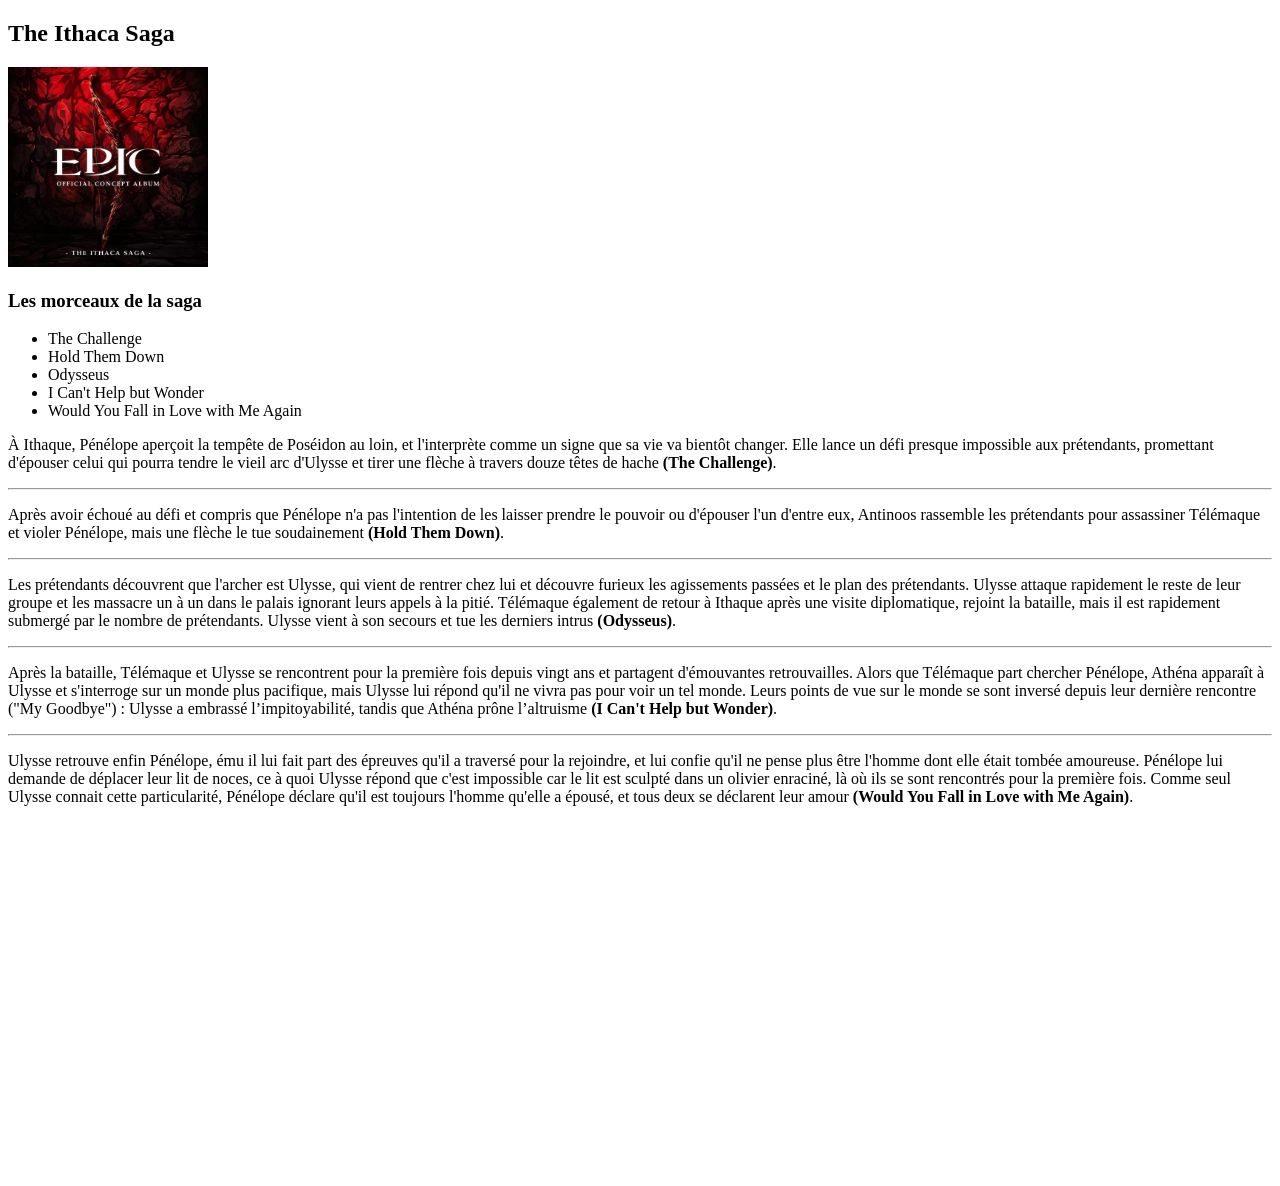
<file: page10.html>
<!DOCTYPE html>
<html lang="en">
<head>
    <meta charset="UTF-8">
    <meta name="viewport" content="width=device-width, initial-scale=1.0">
    <title>The Ithaca Saga</title>
    <link rel="stylesheet" href="" class="css">
</head>
<body>
    <div class="center">
        <H2 class="rouge1">The Ithaca Saga</H2>
        <img src="Image/9_Ithaca_Saga.jpg" alt="" width="200">
    </div>
    <h3>Les morceaux de la saga</h3>
    <ul>
        <li>The Challenge</li>
        <li>Hold Them Down</li>
        <li>Odysseus</li>
        <li>I Can't Help but Wonder</li>
        <li>Would You Fall in Love with Me Again</li>
    </ul>
    <p>À Ithaque, Pénélope aperçoit la tempête de Poséidon au loin, et l'interprète comme un signe que sa vie va bientôt
        changer. Elle lance un défi presque impossible aux prétendants, promettant d'épouser celui qui pourra tendre le
        vieil arc d'Ulysse et tirer une flèche à travers douze têtes de hache <strong>(The Challenge)</strong>.</p>
    <hr>
    <p>Après avoir échoué au défi et compris que Pénélope n'a pas l'intention de les laisser prendre le pouvoir ou
        d'épouser l'un d'entre eux, Antinoos rassemble les prétendants pour assassiner Télémaque et violer Pénélope,
        mais une flèche le tue soudainement <strong>(Hold Them Down)</strong>.</p>
    <hr>
    <p>Les prétendants découvrent que l'archer est Ulysse, qui vient de rentrer chez lui et découvre furieux les
        agissements passées et le plan des prétendants. Ulysse attaque rapidement le reste de leur groupe et les
        massacre un à un dans le palais ignorant leurs appels à la pitié. Télémaque également de retour à Ithaque après
        une visite diplomatique, rejoint la bataille, mais il est rapidement submergé par le nombre de prétendants.
        Ulysse vient à son secours et tue les derniers intrus <strong>(Odysseus)</strong>.</p>
    <hr>
    <p>Après la bataille, Télémaque et Ulysse se rencontrent pour la première fois depuis vingt ans et partagent
        d'émouvantes retrouvailles. Alors que Télémaque part chercher Pénélope, Athéna apparaît à Ulysse et s'interroge
        sur un monde plus pacifique, mais Ulysse lui répond qu'il ne vivra pas pour voir un tel monde. Leurs points de
        vue sur le monde se sont inversé depuis leur dernière rencontre ("My Goodbye") : Ulysse a embrassé
        l’impitoyabilité, tandis que Athéna prône l’altruisme <strong>(I Can't Help but Wonder)</strong>.</p>
    <hr>
    <p>Ulysse retrouve enfin Pénélope, ému il lui fait part des épreuves qu'il a traversé pour la rejoindre, et lui
        confie qu'il ne pense plus être l'homme dont elle était tombée amoureuse. Pénélope lui demande de déplacer leur
        lit de noces, ce à quoi Ulysse répond que c'est impossible car le lit est sculpté dans un olivier enraciné, là
        où ils se sont rencontrés pour la première fois. Comme seul Ulysse connait cette particularité, Pénélope déclare
        qu'il est toujours l'homme qu'elle a épousé, et tous deux se déclarent leur amour <strong>(Would You Fall in
            Love with Me Again)</strong>.</p>
    <iframe data-testid="embed-iframe" style="border-radius:12px"
        src="https://open.spotify.com/embed/album/4pCY75ii3U3OnAvSAdYaGU?utm_source=generator&si=295d3a78f40649ef"
        width="100%" height="352" frameBorder="0" allowfullscreen=""
        allow="autoplay; clipboard-write; encrypted-media; fullscreen; picture-in-picture" loading="lazy"></iframe>
</body>
</html>
</file>
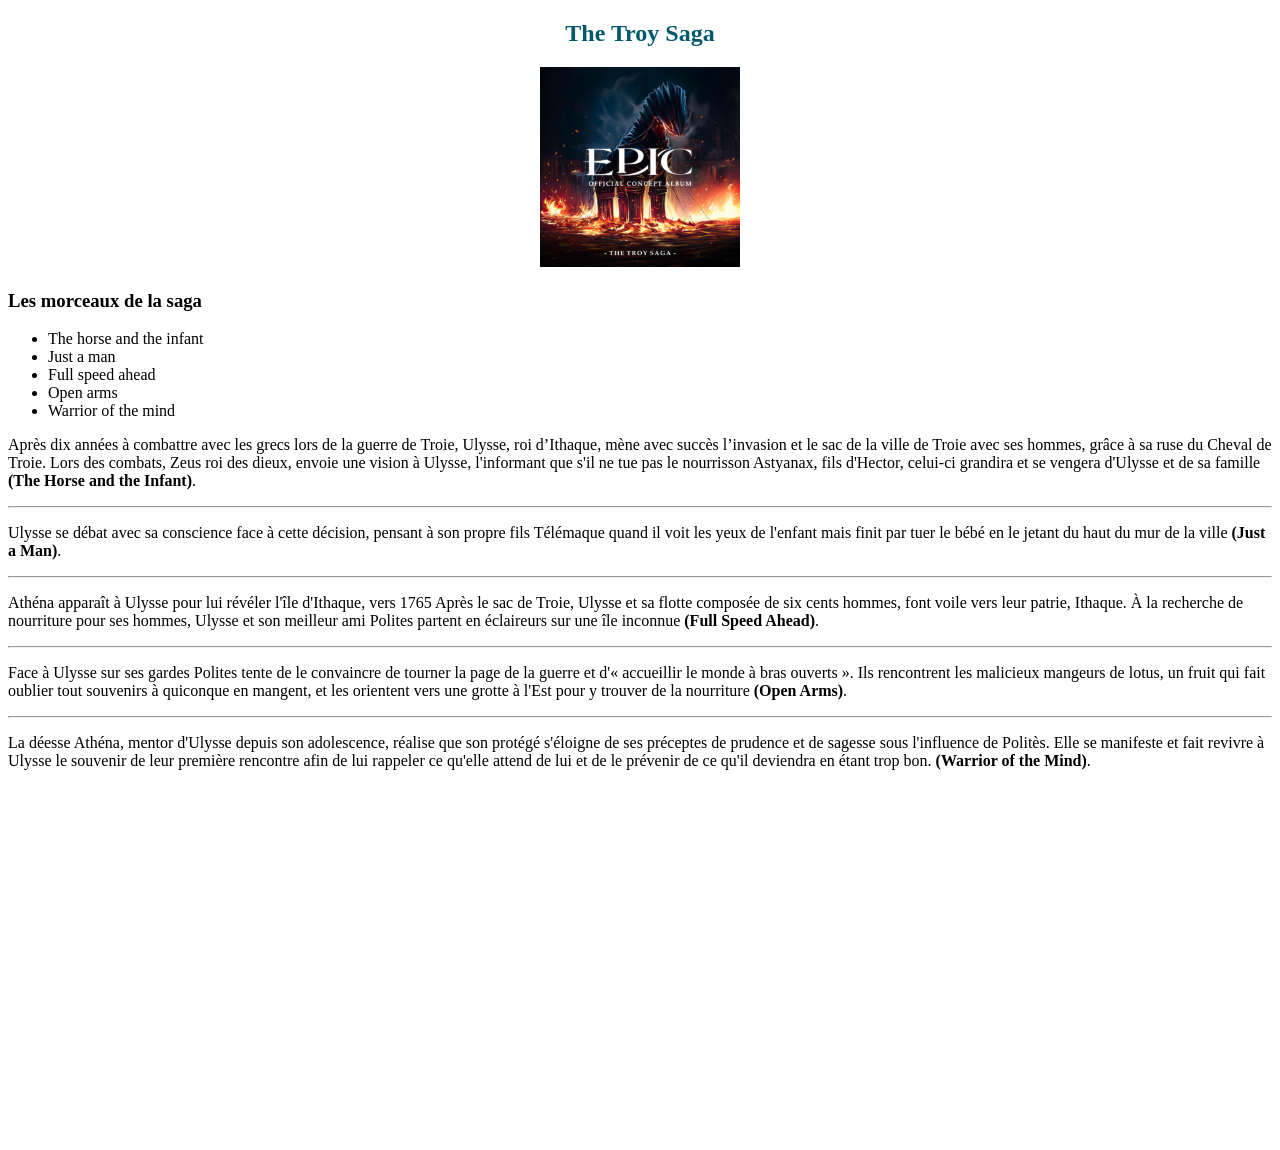
<file: page2.html>
<!DOCTYPE html>
<html lang="en">
<head>
    <meta charset="UTF-8">
    <meta name="viewport" content="width=device-width, initial-scale=1.0">
    <title>The troy saga</title>
    <link rel="stylesheet" href="style.css">
</head>
<body>
    <div class="center">
        <H2 class="bleu">The Troy Saga</H2>
        <img src="Image/1_Troy_Saga.jpg" alt="" width="200">
    </div>
    <div></div>
    <h3>Les morceaux de la saga</h3>
    <ul>
        <li>The horse and the infant</li>
        <li>Just a man</li>
        <li>Full speed ahead</li>
        <li>Open arms</li>
        <li>Warrior of the mind</li>
    </ul>
    <p>Après dix années à combattre avec les grecs lors de la guerre de Troie, Ulysse, roi d’Ithaque, mène avec succès
        l’invasion et le sac de la ville de Troie avec ses hommes, grâce à sa ruse du Cheval de Troie. Lors des combats,
        Zeus roi des dieux, envoie une vision à Ulysse, l'informant que s'il ne tue pas le nourrisson Astyanax, fils
        d'Hector, celui-ci grandira et se vengera d'Ulysse et de sa famille <span class="gras">(The Horse and the
            Infant)</span>.</p>
    <hr>
    <p>Ulysse se débat avec sa conscience face à cette décision, pensant à son propre fils Télémaque quand il voit les
        yeux de l'enfant mais finit par tuer le bébé en le jetant du haut du mur de la ville <span class="gras">(Just a
            Man)</span>.</p>
    <hr>
    <p>Athéna apparaît à Ulysse pour lui révéler l'île d'Ithaque, vers 1765
        Après le sac de Troie, Ulysse et sa flotte composée de six cents hommes, font voile vers leur patrie, Ithaque. À
        la recherche de nourriture pour ses hommes, Ulysse et son meilleur ami Polites partent en éclaireurs sur une île
        inconnue <span class="gras">(Full Speed Ahead)</span>.</p>
    <hr>
    <p>Face à Ulysse sur ses gardes Polites tente de le convaincre de tourner la page de la guerre et d'« accueillir le
        monde à bras ouverts ». Ils rencontrent les malicieux mangeurs de lotus, un fruit qui fait oublier tout
        souvenirs à quiconque en mangent, et les orientent vers une grotte à l'Est pour y trouver de la nourriture <span
            class="gras">(Open Arms)</span>.</p>
    <hr>
    <p>La déesse Athéna, mentor d'Ulysse depuis son adolescence, réalise que son protégé s'éloigne de ses préceptes de
        prudence et de sagesse sous l'influence de Politès. Elle se manifeste et fait revivre à Ulysse le souvenir de
        leur première rencontre afin de lui rappeler ce qu'elle attend de lui et de le prévenir de ce qu'il deviendra en
        étant trop bon. <span class="gras">(Warrior of the Mind)</span>.</p>
    <iframe data-testid="embed-iframe" style="border-radius:12px"
        src="https://open.spotify.com/embed/album/2j94jmFiOvCwS8Oj6br91A?utm_source=generator&si=d9adc376e6264d10"
        width="100%" height="352" frameBorder="0" allowfullscreen=""
        allow="autoplay; clipboard-write; encrypted-media; fullscreen; picture-in-picture" loading="lazy"></iframe>
</body>
</html>
</file>
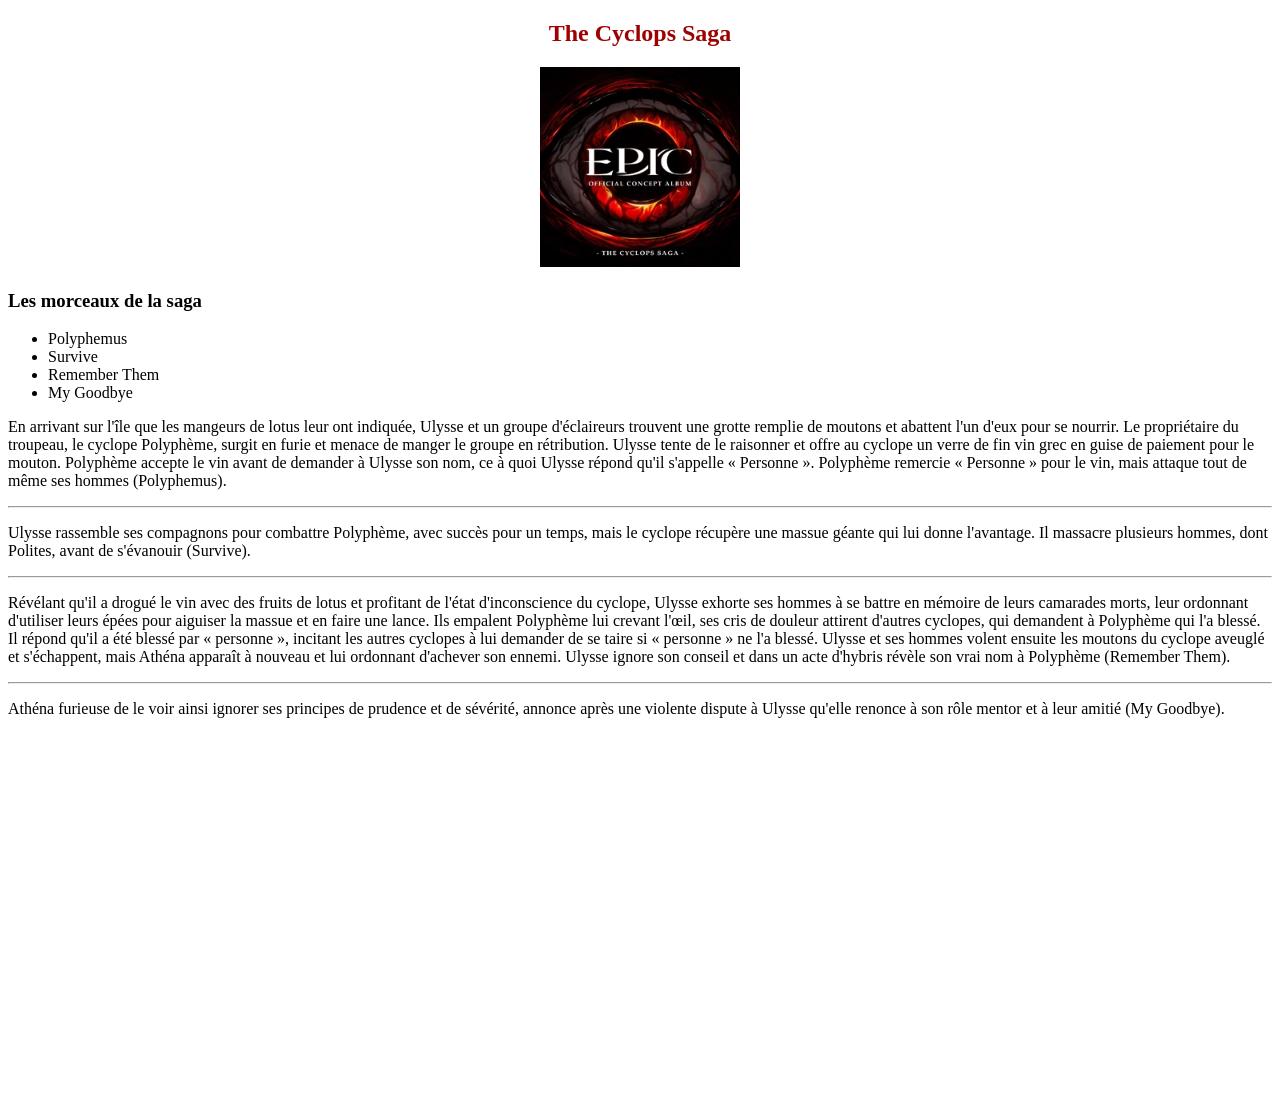
<file: page3.html>
<!DOCTYPE html>
<html lang="en">
<head>
    <meta charset="UTF-8">
    <meta name="viewport" content="width=device-width, initial-scale=1.0">
    <title>The Cyclops Saga</title>
    <link rel="stylesheet" href="style.css">
</head>
<body>
    <div class="center">
        <H2 class="rouge1">The Cyclops Saga</H2>
        <img src="Image/2_Cyclops_Saga.jpg" alt="" width="200">
    </div>
    <h3>Les morceaux de la saga</h3>
    <ul>
        <li>Polyphemus</li>
        <li>Survive</li>
        <li>Remember Them</li>
        <li>My Goodbye</li>
    </ul>
    <p>En arrivant sur l'île que les mangeurs de lotus leur ont indiquée, Ulysse et un groupe d'éclaireurs trouvent une
        grotte remplie de moutons et abattent l'un d'eux pour se nourrir. Le propriétaire du troupeau, le cyclope
        Polyphème, surgit en furie et menace de manger le groupe en rétribution. Ulysse tente de le raisonner et offre
        au cyclope un verre de fin vin grec en guise de paiement pour le mouton. Polyphème accepte le vin avant de
        demander à Ulysse son nom, ce à quoi Ulysse répond qu'il s'appelle « Personne ». Polyphème remercie « Personne »
        pour le vin, mais attaque tout de même ses hommes <span class="200">(Polyphemus)</span>.</p>
    <hr>
    <p>Ulysse rassemble ses compagnons pour combattre Polyphème, avec succès pour un temps, mais le cyclope récupère une
        massue géante qui lui donne l'avantage. Il massacre plusieurs hommes, dont Polites, avant de s'évanouir <span
            class="200">(Survive)</span>.</p>
    <hr>
    <p>Révélant qu'il a drogué le vin avec des fruits de lotus et profitant de l'état d'inconscience du cyclope, Ulysse
        exhorte ses hommes à se battre en mémoire de leurs camarades morts, leur ordonnant d'utiliser leurs épées pour
        aiguiser la massue et en faire une lance. Ils empalent Polyphème lui crevant l'œil, ses cris de douleur attirent
        d'autres cyclopes, qui demandent à Polyphème qui l'a blessé. Il répond qu'il a été blessé par « personne »,
        incitant les autres cyclopes à lui demander de se taire si « personne » ne l'a blessé. Ulysse et ses hommes
        volent ensuite les moutons du cyclope aveuglé et s'échappent, mais Athéna apparaît à nouveau et lui ordonnant
        d'achever son ennemi. Ulysse ignore son conseil et dans un acte d'hybris révèle son vrai nom à Polyphème <span
            class="200">(Remember Them)</span>.</p>
    <hr>
    <p>Athéna furieuse de le voir ainsi ignorer ses principes de prudence et de sévérité, annonce après une violente
        dispute à Ulysse qu'elle renonce à son rôle mentor et à leur amitié <span class="200">(My Goodbye)</span>.</p>
    <iframe data-testid="embed-iframe" style="border-radius:12px"
        src="https://open.spotify.com/embed/album/6mrR0SC0ElLQiHxoB3juPZ?utm_source=generator&si=faf278513cbd4aad"
        width="100%" height="352" frameBorder="0" allowfullscreen=""
        allow="autoplay; clipboard-write; encrypted-media; fullscreen; picture-in-picture" loading="lazy"></iframe>
</body>
</html>
</file>
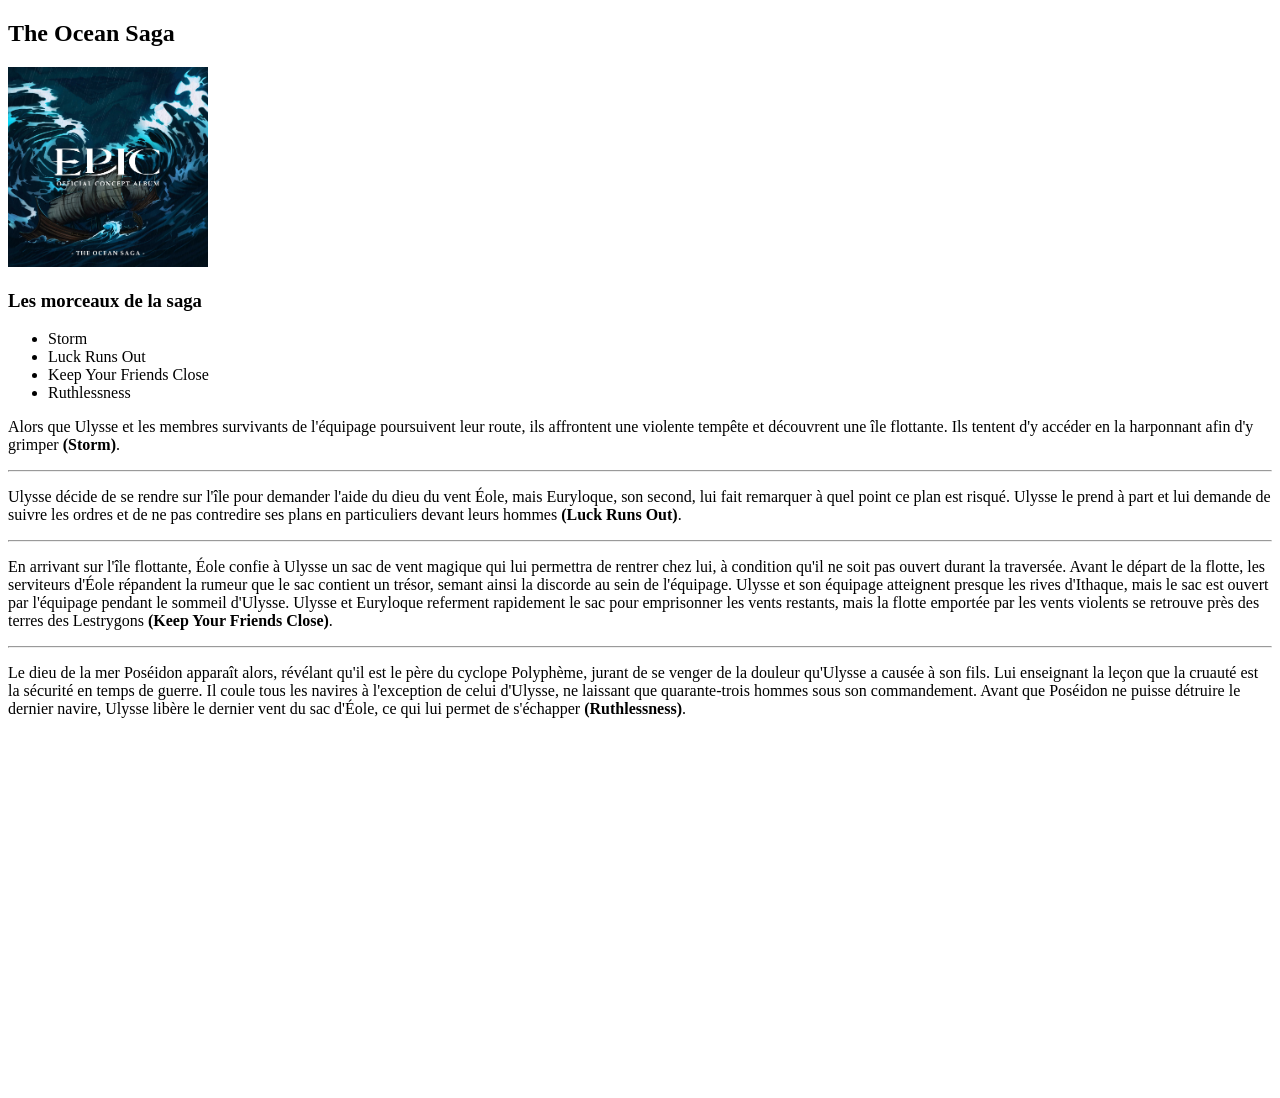
<file: page4.html>
<!DOCTYPE html>
<html lang="en">
<head>
    <meta charset="UTF-8">
    <meta name="viewport" content="width=device-width, initial-scale=1.0">
    <title>The Ocean Saga</title>
    <link rel="stylesheet" href="" class="css">
</head>
<body>
    <div class="center">
        <H2 class="bleu">The Ocean Saga</H2>
        <img src="Image/3_Ocean_Saga.jpg" alt="" width="200">
    </div>
    <h3>Les morceaux de la saga</h3>
    <ul>
        <li>Storm</li>
        <li>Luck Runs Out</li>
        <li>Keep Your Friends Close</li>
        <li>Ruthlessness</li>
    </ul>
    <p>Alors que Ulysse et les membres survivants de l'équipage poursuivent leur route, ils affrontent une violente
        tempête et découvrent une île flottante. Ils tentent d'y accéder en la harponnant afin d'y grimper
        <strong>(Storm)</strong>.</p>
    <hr>
    <p>Ulysse décide de se rendre sur l'île pour demander l'aide du dieu du vent Éole, mais Euryloque, son second, lui
        fait remarquer à quel point ce plan est risqué. Ulysse le prend à part et lui demande de suivre les ordres et de
        ne pas contredire ses plans en particuliers devant leurs hommes <strong>(Luck Runs Out)</strong>.</p>
    <hr>
    <p>En arrivant sur l'île flottante, Éole confie à Ulysse un sac de vent magique qui lui permettra de rentrer chez
        lui, à condition qu'il ne soit pas ouvert durant la traversée. Avant le départ de la flotte, les serviteurs
        d'Éole répandent la rumeur que le sac contient un trésor, semant ainsi la discorde au sein de l'équipage. Ulysse
        et son équipage atteignent presque les rives d'Ithaque, mais le sac est ouvert par l'équipage pendant le sommeil
        d'Ulysse. Ulysse et Euryloque referment rapidement le sac pour emprisonner les vents restants, mais la flotte
        emportée par les vents violents se retrouve près des terres des Lestrygons <strong>(Keep Your Friends
            Close)</strong>.</p>
    <hr>
    <p>Le dieu de la mer Poséidon apparaît alors, révélant qu'il est le père du cyclope Polyphème, jurant de se venger
        de la douleur qu'Ulysse a causée à son fils. Lui enseignant la leçon que la cruauté est la sécurité en temps de
        guerre. Il coule tous les navires à l'exception de celui d'Ulysse, ne laissant que quarante-trois hommes sous
        son commandement. Avant que Poséidon ne puisse détruire le dernier navire, Ulysse libère le dernier vent du sac
        d'Éole, ce qui lui permet de s'échapper <strong>(Ruthlessness)</strong>.</p>
    <iframe data-testid="embed-iframe" style="border-radius:12px"
        src="https://open.spotify.com/embed/album/6q6FBKPiH2waQezdzpxhuz?utm_source=generator&si=799abc243eae4d72"
        width="100%" height="352" frameBorder="0" allowfullscreen=""
        allow="autoplay; clipboard-write; encrypted-media; fullscreen; picture-in-picture" loading="lazy"></iframe>
</body>
</html>
</file>
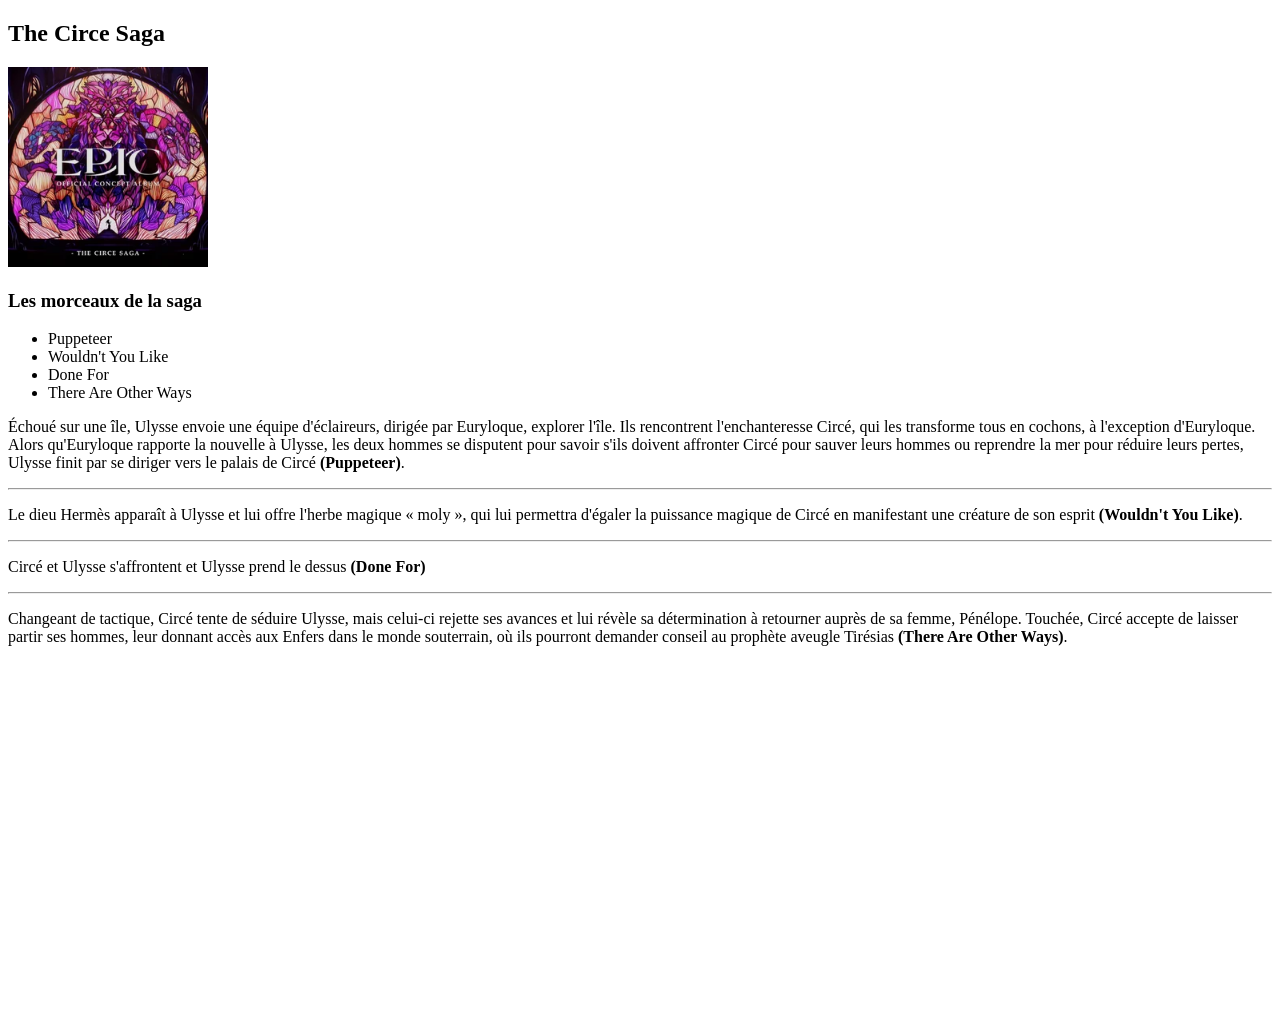
<file: page5.html>
<!DOCTYPE html>
<html lang="en">
<head>
    <meta charset="UTF-8">
    <meta name="viewport" content="width=device-width, initial-scale=1.0">
    <title>The Circe Saga</title>
    <link rel="stylesheet" href="" class="css">
</head>
<body>
    <div class="center">
        <H2 class="violet">The Circe Saga</H2>
        <img src="Image/4_Circe_Saga.jpg" alt="" width="200">
    </div>
    <h3>Les morceaux de la saga</h3>
    <ul>
        <li>Puppeteer</li>
        <li>Wouldn't You Like</li>
        <li>Done For</li>
        <li>There Are Other Ways</li>
    </ul>
    <p>Échoué sur une île, Ulysse envoie une équipe d'éclaireurs, dirigée par Euryloque, explorer l'île. Ils rencontrent
        l'enchanteresse Circé, qui les transforme tous en cochons, à l'exception d'Euryloque. Alors qu'Euryloque
        rapporte la nouvelle à Ulysse, les deux hommes se disputent pour savoir s'ils doivent affronter Circé pour
        sauver leurs hommes ou reprendre la mer pour réduire leurs pertes, Ulysse finit par se diriger vers le palais de
        Circé <strong>(Puppeteer)</strong>.</p>
    <hr>
    <p>Le dieu Hermès apparaît à Ulysse et lui offre l'herbe magique « moly », qui lui permettra d'égaler la puissance
        magique de Circé en manifestant une créature de son esprit <strong>(Wouldn't You Like)</strong>.</p>
    <hr>
    <p>Circé et Ulysse s'affrontent et Ulysse prend le dessus <strong>(Done For)</strong></p>
    <hr>
    <p>Changeant de tactique, Circé tente de séduire Ulysse, mais celui-ci rejette ses avances et lui révèle sa
        détermination à retourner auprès de sa femme, Pénélope. Touchée, Circé accepte de laisser partir ses hommes,
        leur donnant accès aux Enfers dans le monde souterrain, où ils pourront demander conseil au prophète aveugle
        Tirésias <strong>(There Are Other Ways)</strong>.</p>
    <iframe data-testid="embed-iframe" style="border-radius:12px"
        src="https://open.spotify.com/embed/album/2Xlrm43zAvq1pcF8jDGD1N?utm_source=generator&si=30648c99562e470b"
        width="100%" height="352" frameBorder="0" allowfullscreen=""
        allow="autoplay; clipboard-write; encrypted-media; fullscreen; picture-in-picture" loading="lazy"></iframe>
</body>
</html>
</file>
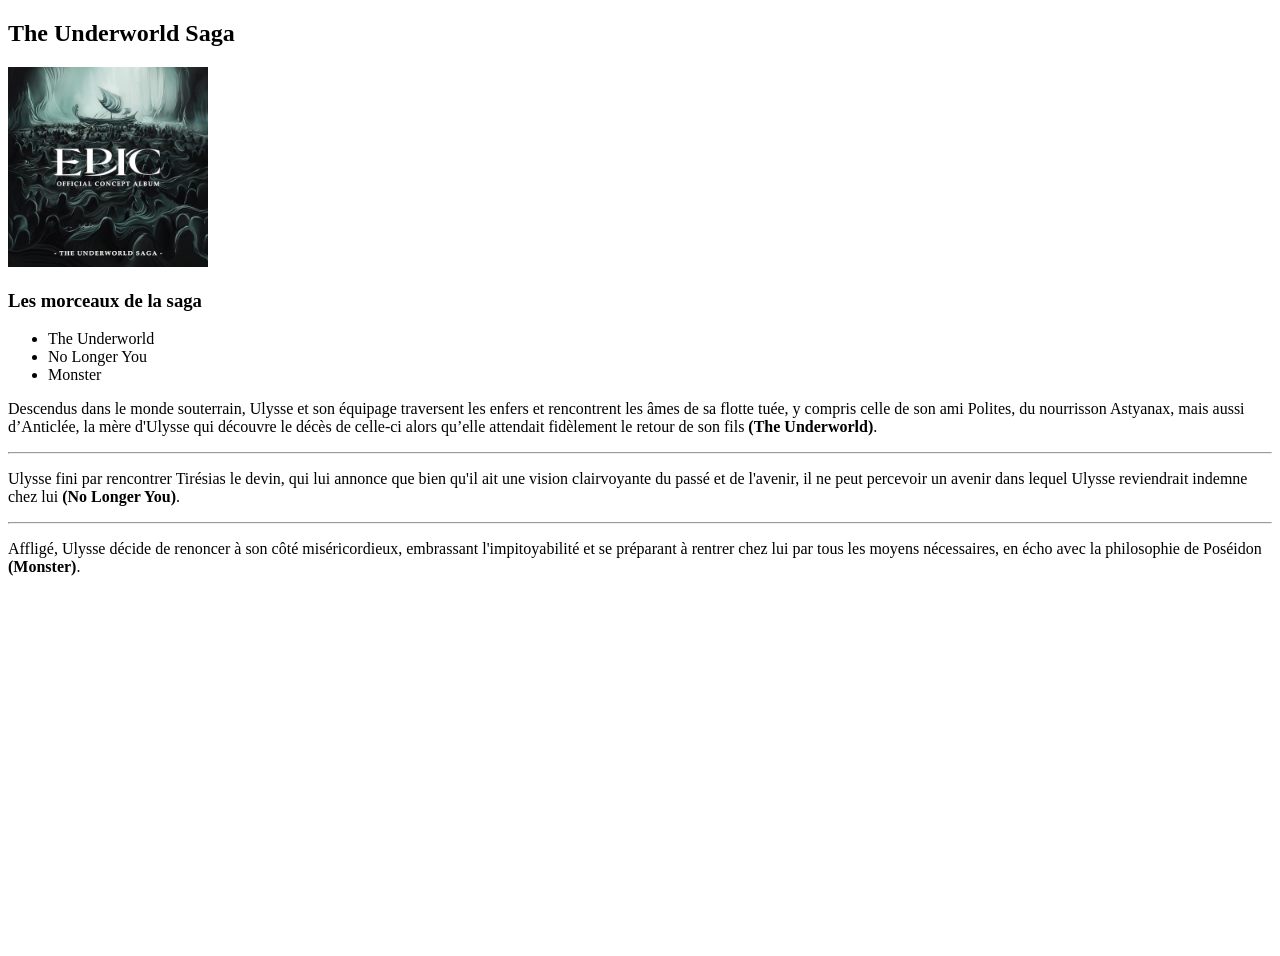
<file: page6.html>
<!DOCTYPE html>
<html lang="en">
<head>
    <meta charset="UTF-8">
    <meta name="viewport" content="width=device-width, initial-scale=1.0">
    <title>The Underworld Saga</title>
    <link rel="stylesheet" href="" class="css">
</head>
<body>
    <div class="center">
        <H2 class="gris">The Underworld Saga</H2>
        <img src="Image/5_Undeworld_Saga.jpg" alt="" width="200">
    </div>
    <h3>Les morceaux de la saga</h3>
    <ul>
        <li>The Underworld</li>
        <li>No Longer You</li>
        <li>Monster</li>
    </ul>
    <P>Descendus dans le monde souterrain, Ulysse et son équipage traversent les enfers et rencontrent les âmes de sa
        flotte tuée, y compris celle de son ami Polites, du nourrisson Astyanax, mais aussi d’Anticlée, la mère d'Ulysse
        qui découvre le décès de celle-ci alors qu’elle attendait fidèlement le retour de son fils <strong>(The
            Underworld)</strong>.</P>
    <hr>
    <P>Ulysse fini par rencontrer Tirésias le devin, qui lui annonce que bien qu'il ait une vision clairvoyante du passé
        et de l'avenir, il ne peut percevoir un avenir dans lequel Ulysse reviendrait indemne chez lui <strong>(No
            Longer You)</strong>.</P>
    <hr>
    <P>Affligé, Ulysse décide de renoncer à son côté miséricordieux, embrassant l'impitoyabilité et se préparant à
        rentrer chez lui par tous les moyens nécessaires, en écho avec la philosophie de Poséidon
        <strong>(Monster)</strong>.</P>
    <iframe data-testid="embed-iframe" style="border-radius:12px"
        src="https://open.spotify.com/embed/album/1JjlC7lq1Oq8KCFybHRnIH?utm_source=generator&si=3c9c585698214504"
        width="100%" height="352" frameBorder="0" allowfullscreen=""
        allow="autoplay; clipboard-write; encrypted-media; fullscreen; picture-in-picture" loading="lazy"></iframe>
</body>
</html>
</file>
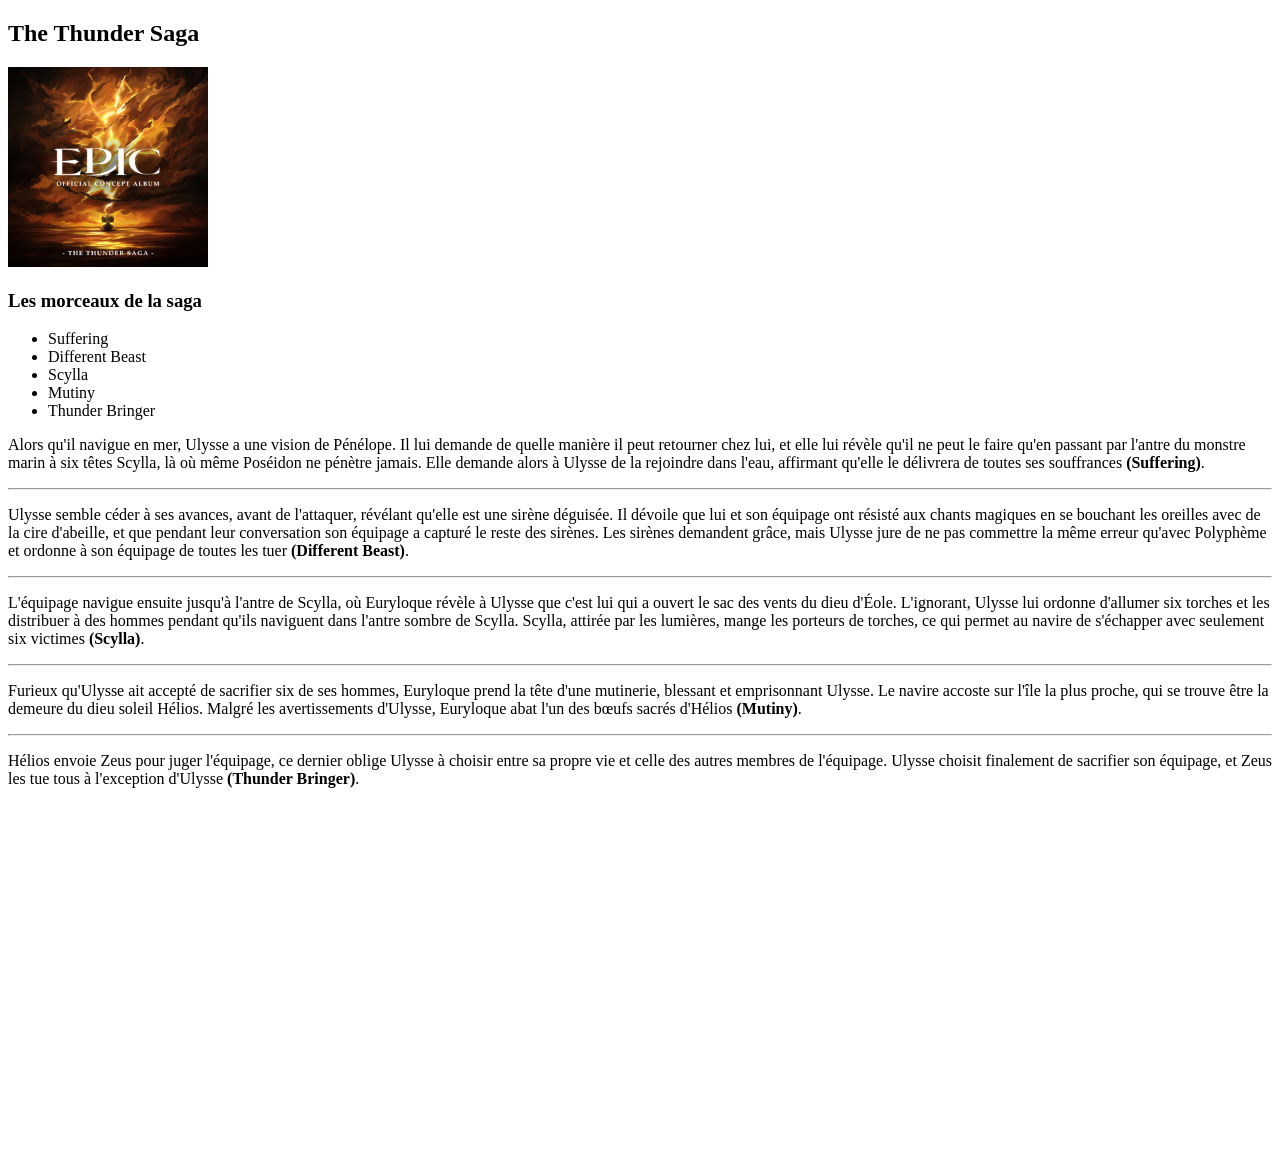
<file: page7.html>
<!DOCTYPE html>
<html lang="en">
<head>
    <meta charset="UTF-8">
    <meta name="viewport" content="width=device-width, initial-scale=1.0">
    <title>DThe Thunder Saga</title>
    <link rel="stylesheet" href="" class="css">
</head>
<body>
     <div class="center">
        <H2 class="jaune">The Thunder Saga</H2>
        <img src="Image/6_Thunder_Saga.jpg" alt="" width="200">
    </div>
    <h3>Les morceaux de la saga</h3>
    <ul>
        <li>Suffering</li>
        <li>Different Beast</li>
        <li>Scylla</li>
        <li>Mutiny</li>
        <li>Thunder Bringer</li>
    </ul>
    <p>Alors qu'il navigue en mer, Ulysse a une vision de Pénélope. Il lui demande de quelle manière il peut retourner
        chez lui, et elle lui révèle qu'il ne peut le faire qu'en passant par l'antre du monstre marin à six têtes
        Scylla, là où même Poséidon ne pénètre jamais. Elle demande alors à Ulysse de la rejoindre dans l'eau, affirmant
        qu'elle le délivrera de toutes ses souffrances <strong>(Suffering)</strong>.</p>
    <hr>
    <p>Ulysse semble céder à ses avances, avant de l'attaquer, révélant qu'elle est une sirène déguisée. Il dévoile que
        lui et son équipage ont résisté aux chants magiques en se bouchant les oreilles avec de la cire d'abeille, et
        que pendant leur conversation son équipage a capturé le reste des sirènes. Les sirènes demandent grâce, mais
        Ulysse jure de ne pas commettre la même erreur qu'avec Polyphème et ordonne à son équipage de toutes les tuer
        <strong>(Different Beast)</strong>.</p>
    <hr>
    <p>L'équipage navigue ensuite jusqu'à l'antre de Scylla, où Euryloque révèle à Ulysse que c'est lui qui a ouvert le
        sac des vents du dieu d'Éole. L'ignorant, Ulysse lui ordonne d'allumer six torches et les distribuer à des
        hommes pendant qu'ils naviguent dans l'antre sombre de Scylla. Scylla, attirée par les lumières, mange les
        porteurs de torches, ce qui permet au navire de s'échapper avec seulement six victimes
        <strong>(Scylla)</strong>.</p>
    <hr>
    <p>Furieux qu'Ulysse ait accepté de sacrifier six de ses hommes, Euryloque prend la tête d'une mutinerie, blessant
        et emprisonnant Ulysse. Le navire accoste sur l'île la plus proche, qui se trouve être la demeure du dieu soleil
        Hélios. Malgré les avertissements d'Ulysse, Euryloque abat l'un des bœufs sacrés d'Hélios
        <strong>(Mutiny)</strong>.</p>
    <hr>
    <p>Hélios envoie Zeus pour juger l'équipage, ce dernier oblige Ulysse à choisir entre sa propre vie et celle des
        autres membres de l'équipage. Ulysse choisit finalement de sacrifier son équipage, et Zeus les tue tous à
        l'exception d'Ulysse <strong>(Thunder Bringer)</strong>.</p>
    <iframe data-testid="embed-iframe" style="border-radius:12px"
        src="https://open.spotify.com/embed/album/0DsMhU0ERzMt6xvtGpgXvW?utm_source=generator&si=24e47e61f9214a51"
        width="100%" height="352" frameBorder="0" allowfullscreen=""
        allow="autoplay; clipboard-write; encrypted-media; fullscreen; picture-in-picture" loading="lazy"></iframe>
</body>
</html>
</file>
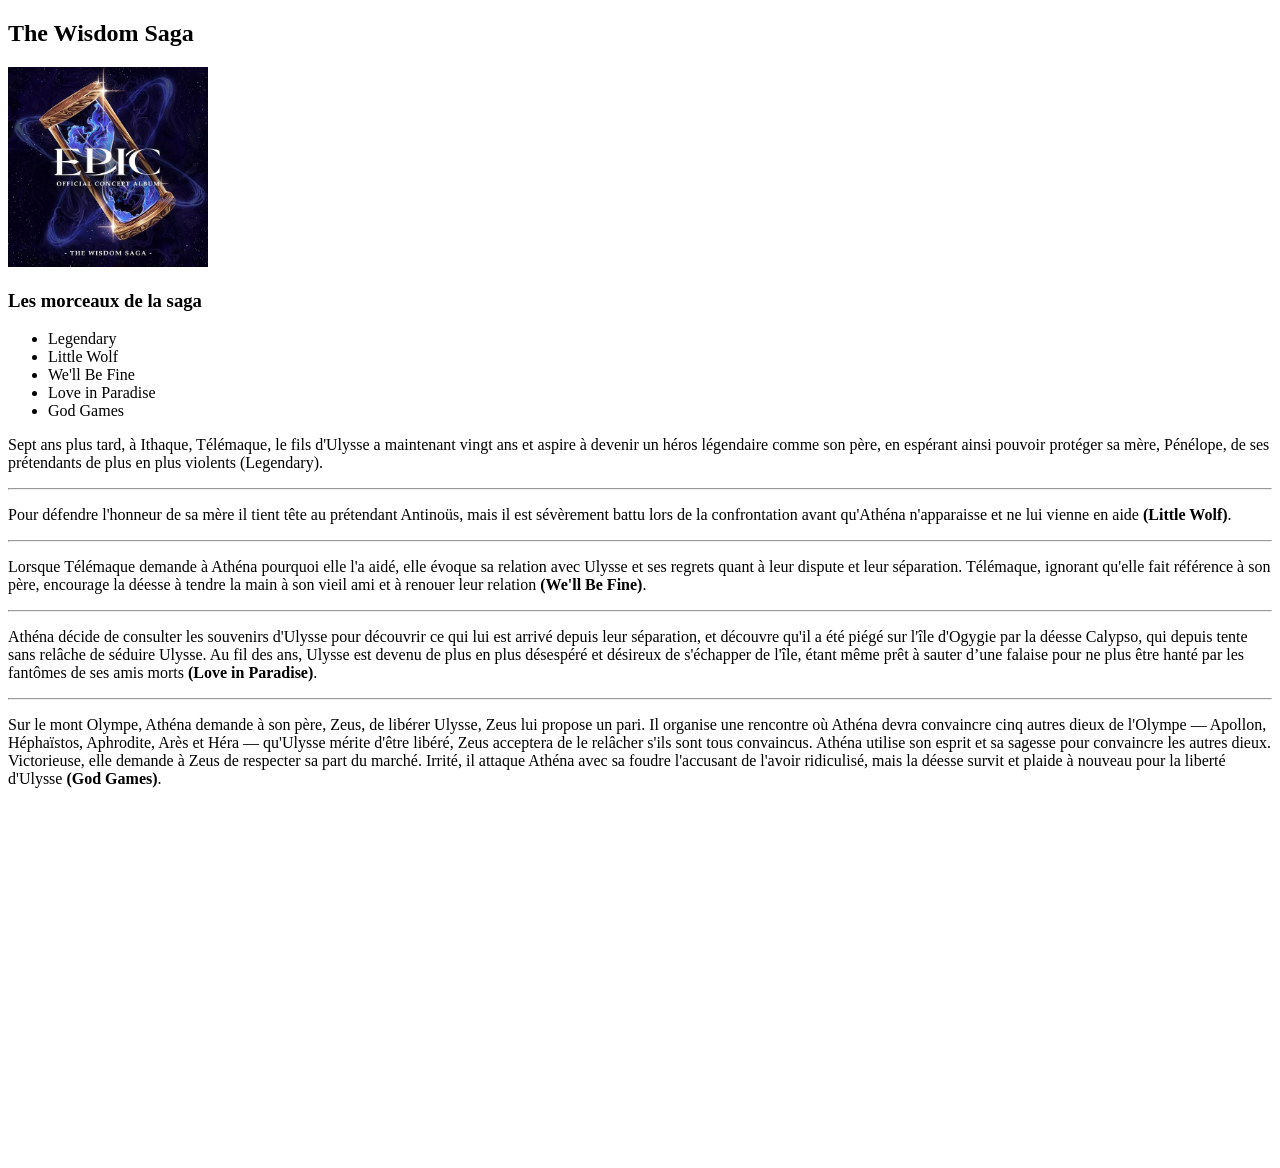
<file: page8.html>
<!DOCTYPE html>
<html lang="en">
<head>
    <meta charset="UTF-8">
    <meta name="viewport" content="width=device-width, initial-scale=1.0">
    <title>The Wisdom Saga</title>
    <link rel="stylesheet" href="" class="css">
</head>
<body>
    <div class="center">
        <H2 class="violet2">The Wisdom Saga</H2>
        <img src="Image/7_Wisdom_Saga.jpg" alt="" width="200">
    </div>
    <h3>Les morceaux de la saga</h3>
    <ul>
        <li>Legendary</li>
        <li>Little Wolf</li>
        <li>We'll Be Fine</li>
        <li>Love in Paradise</li>
        <li>God Games</li>
    </ul>
    <p>Sept ans plus tard, à Ithaque, Télémaque, le fils d'Ulysse a maintenant vingt ans et aspire à devenir un héros
        légendaire comme son père, en espérant ainsi pouvoir protéger sa mère, Pénélope, de ses prétendants de plus en
        plus violents (Legendary).</p>
    <hr>
    <p>Pour défendre l'honneur de sa mère il tient tête au prétendant Antinoüs, mais il est sévèrement battu lors de la
        confrontation avant qu'Athéna n'apparaisse et ne lui vienne en aide <strong>(Little Wolf)</strong>.</p>
    <hr>
    <p>Lorsque Télémaque demande à Athéna pourquoi elle l'a aidé, elle évoque sa relation avec Ulysse et ses regrets
        quant à leur dispute et leur séparation. Télémaque, ignorant qu'elle fait référence à son père, encourage la
        déesse à tendre la main à son vieil ami et à renouer leur relation <strong>(We'll Be Fine)</strong>.</p>
    <hr>
    <p>Athéna décide de consulter les souvenirs d'Ulysse pour découvrir ce qui lui est arrivé depuis leur séparation, et
        découvre qu'il a été piégé sur l'île d'Ogygie par la déesse Calypso, qui depuis tente sans relâche de séduire
        Ulysse. Au fil des ans, Ulysse est devenu de plus en plus désespéré et désireux de s'échapper de l'île, étant
        même prêt à sauter d’une falaise pour ne plus être hanté par les fantômes de ses amis morts <strong>(Love in
            Paradise)</strong>.</p>
    <hr>
    <p>Sur le mont Olympe, Athéna demande à son père, Zeus, de libérer Ulysse, Zeus lui propose un pari. Il organise une
        rencontre où Athéna devra convaincre cinq autres dieux de l'Olympe — Apollon, Héphaïstos, Aphrodite, Arès et
        Héra — qu'Ulysse mérite d'être libéré, Zeus acceptera de le relâcher s'ils sont tous convaincus. Athéna utilise
        son esprit et sa sagesse pour convaincre les autres dieux. Victorieuse, elle demande à Zeus de respecter sa part
        du marché. Irrité, il attaque Athéna avec sa foudre l'accusant de l'avoir ridiculisé, mais la déesse survit et
        plaide à nouveau pour la liberté d'Ulysse <strong>(God Games)</strong>.</p>
    <iframe data-testid="embed-iframe" style="border-radius:12px"
        src="https://open.spotify.com/embed/album/5IaGIT4jt1J2JAXrOBPPck?utm_source=generator&si=7e6ad2d212494018"
        width="100%" height="352" frameBorder="0" allowfullscreen=""
        allow="autoplay; clipboard-write; encrypted-media; fullscreen; picture-in-picture" loading="lazy"></iframe>
</body>
</html>
</file>
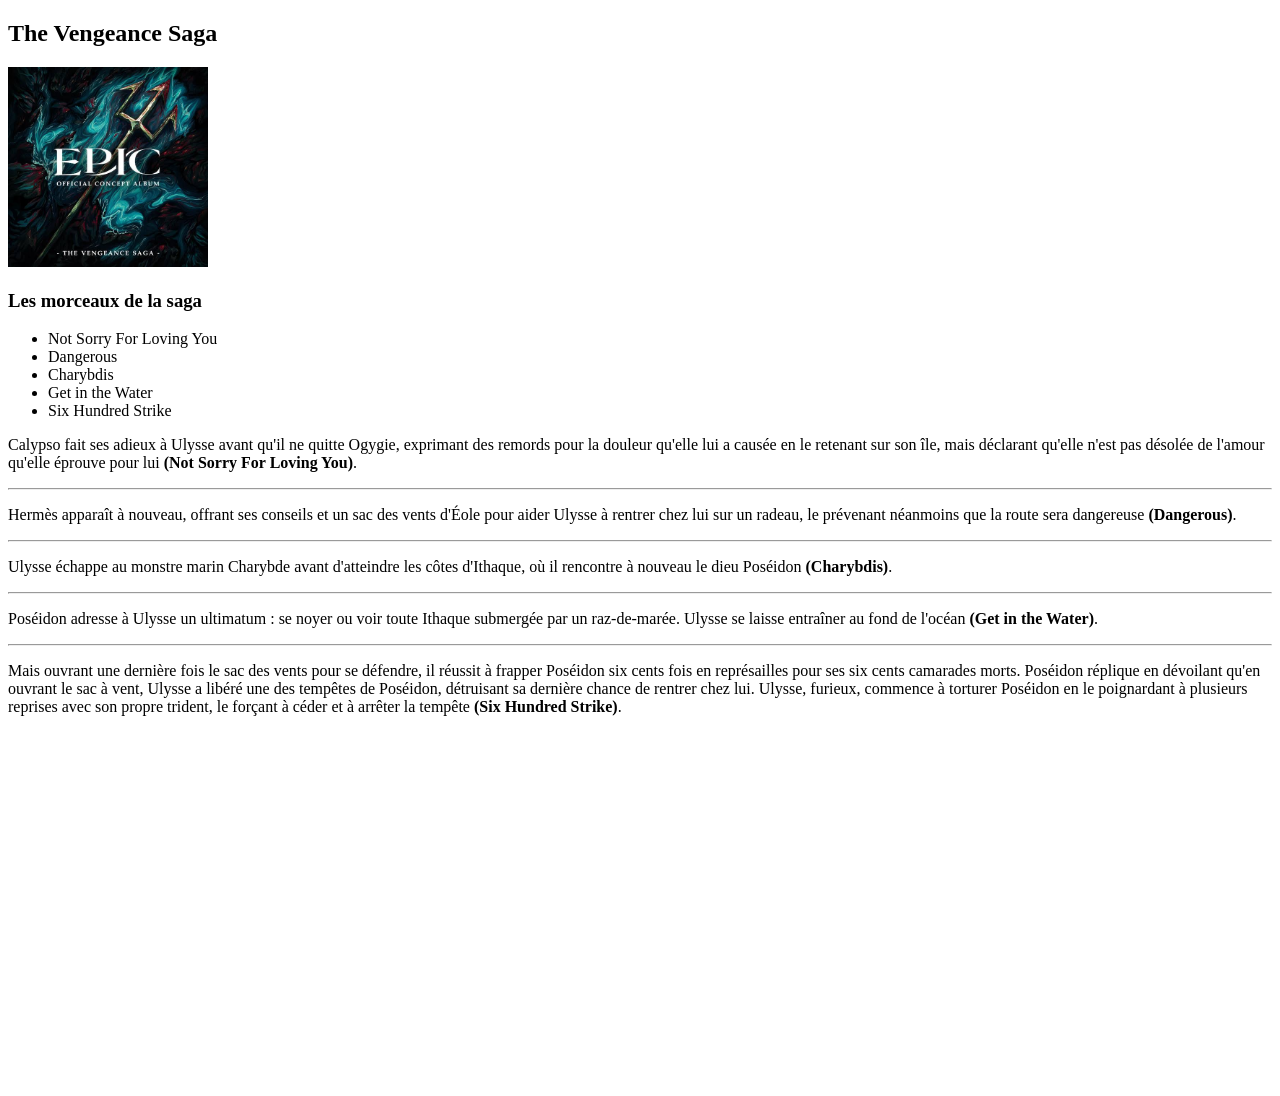
<file: page9.html>
<!DOCTYPE html>
<html lang="en">
<head>
    <meta charset="UTF-8">
    <meta name="viewport" content="width=device-width, initial-scale=1.0">
    <title>The Vengeance Saga</title>
    <link rel="stylesheet" href="" class="css">
</head>
<body>
     <div class="center">
        <H2 class="bleu2">The Vengeance Saga</H2>
        <img src="Image/8_Vengeance_Saga.jpg" alt="" width="200">
    </div>
    <h3>Les morceaux de la saga</h3>
    <ul>
        <li>Not Sorry For Loving You</li>
        <li>Dangerous</li>
        <li>Charybdis</li>
        <li>Get in the Water</li>
        <li>Six Hundred Strike</li>
    </ul>
    <p>Calypso fait ses adieux à Ulysse avant qu'il ne quitte Ogygie, exprimant des remords pour la douleur qu'elle lui
        a causée en le retenant sur son île, mais déclarant qu'elle n'est pas désolée de l'amour qu'elle éprouve pour
        lui <strong>(Not Sorry For Loving You)</strong>.</p>
    <hr>
    <p>Hermès apparaît à nouveau, offrant ses conseils et un sac des vents d'Éole pour aider Ulysse à rentrer chez lui
        sur un radeau, le prévenant néanmoins que la route sera dangereuse <strong>(Dangerous)</strong>.</p>
    <hr>
    <p>Ulysse échappe au monstre marin Charybde avant d'atteindre les côtes d'Ithaque, où il rencontre à nouveau le dieu
        Poséidon <strong>(Charybdis)</strong>.</p>
    <hr>
    <p>Poséidon adresse à Ulysse un ultimatum : se noyer ou voir toute Ithaque submergée par un raz-de-marée. Ulysse se
        laisse entraîner au fond de l'océan <strong>(Get in the Water)</strong>.</p>
    <hr>
    <p>Mais ouvrant une dernière fois le sac des vents pour se défendre, il réussit à frapper Poséidon six cents fois en
        représailles pour ses six cents camarades morts. Poséidon réplique en dévoilant qu'en ouvrant le sac à vent,
        Ulysse a libéré une des tempêtes de Poséidon, détruisant sa dernière chance de rentrer chez lui. Ulysse,
        furieux, commence à torturer Poséidon en le poignardant à plusieurs reprises avec son propre trident, le forçant
        à céder et à arrêter la tempête <strong>(Six Hundred Strike)</strong>.</p>
    <iframe data-testid="embed-iframe" style="border-radius:12px"
        src="https://open.spotify.com/embed/album/5P7YyqqjHuq7mSLqIY06jE?utm_source=generator&si=618414774598428d"
        width="100%" height="352" frameBorder="0" allowfullscreen=""
        allow="autoplay; clipboard-write; encrypted-media; fullscreen; picture-in-picture" loading="lazy"></iframe>
</body>
</html>
</file>
<file: style.css>
@font-face {
    font-family: MaPolicePerso; /* Le nom que vous choisissez */
    src: url(Image/TrajanPro-Regular.ttf) format('truetype');
    font-weight: normal;
    font-style: normal;
}
.bleu {
    color: #005A6C;
}

.rouge1 {
    color: #9F0000;
}

.violet {
    color: #8A0093;
}

.jaune {
    color: #682808;
}

.gris {
    color: #415757
}

.violet2 {
    color: #3D44B4
}

.bleu2 {
    color: #084858
}

.gras {
    font-weight: bold;
}
.center {
    text-align: center;
}
.banner{
    display: flex;
    justify-content: center; /* Centre horizontalement */
    align-items: center;     /* Centre verticalement */
    min-height: 100px;       /* Ajustez la hauteur selon vos besoins */
    background-color: #060219 ; /* Exemple de fond sombre */
    background-position: center;
    background-size: cover;
    color: #ffffff;
}
.alignement{
    font-family: 'MaPolicePerso', sans-serif; /* Police alternative en secours */
    font-size: 3rem;                          /* Ajustez la taille du texte */
    letter-spacing: 2px;
}
</file>
